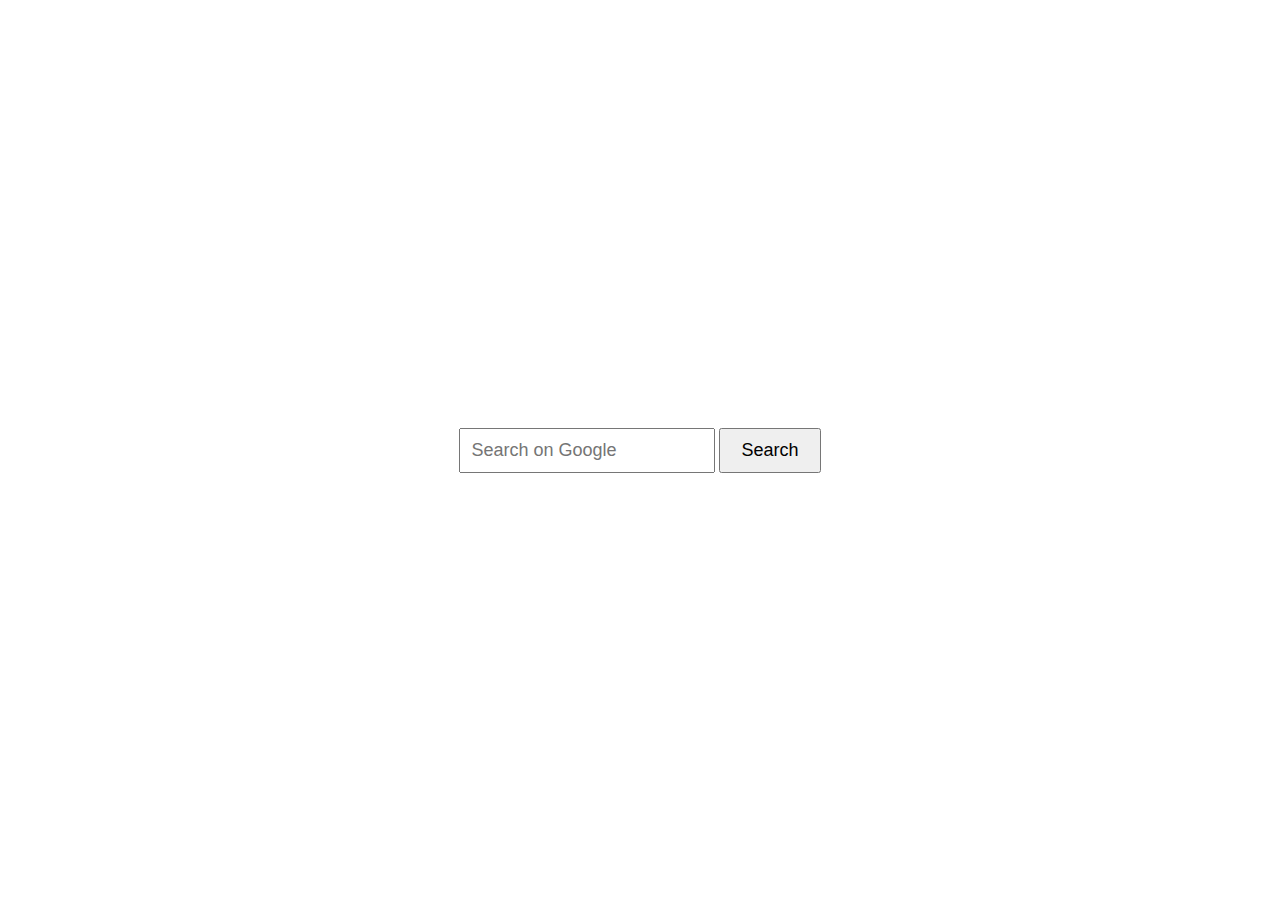
<file: brightminds/search.html>
<!DOCTYPE html>
<html>
<head>
  <title>Search Page</title>
  <script>
    function searchGoogle() {
      var query = document.getElementById('search-input').value;
      var url = 'https://www.google.com/search?q=' + encodeURIComponent(query);
      window.location.href = url;
    }
  </script>
  <style>
    body {
      display: flex;
      justify-content: center;
      align-items: center;
      height: 100vh;
      margin: 0;
    }

    .search-container {
      text-align: center;
    }

    .search-input {
      padding: 10px;
      font-size: 18px;
    }

    .search-button {
      padding: 10px 20px;
      font-size: 18px;
    }
  </style>
</head>
<body>
  <div class="search-container">
    <input id="search-input" class="search-input" type="text" placeholder="Search on Google">
    <button class="search-button" onclick="searchGoogle()">Search</button>
  </div>
</body>
</html>
</file>
